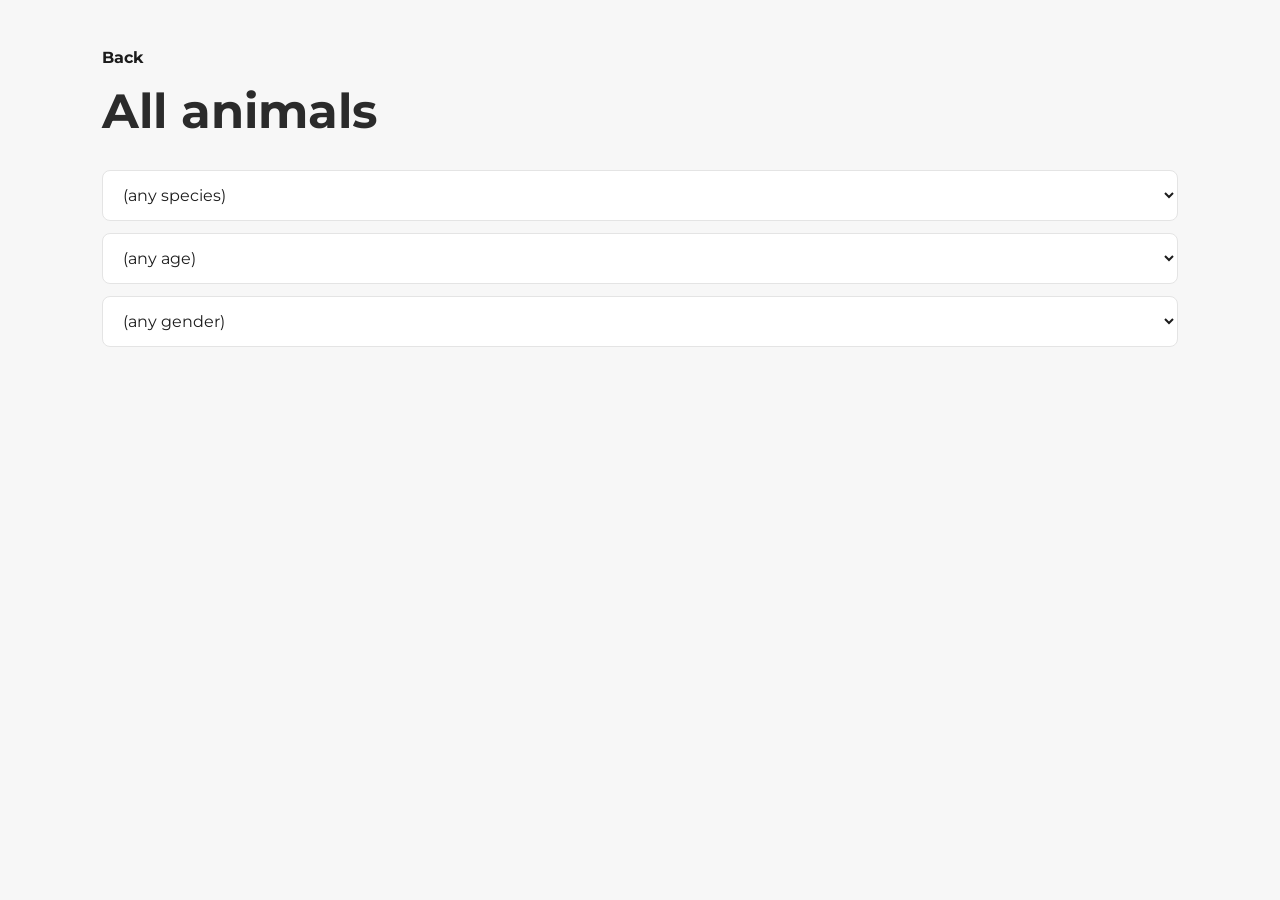
<file: animals.html>
<!DOCTYPE html>
<html lang="en">
<head>
  <meta charset="UTF-8">
  <meta name="viewport" content="width=device-width, initial-scale=1.0">
  <link rel="preconnect" href="https://fonts.googleapis.com">
  <link rel="preconnect" href="https://fonts.gstatic.com" crossorigin>
  <link href="https://fonts.googleapis.com/css2?family=Montserrat:wght@400;600;700&display=swap" rel="stylesheet">
  <title>All animals</title>
  <link rel="stylesheet" href="styles.css">
</head>
<body class="animal-page">
  <a class="back-home" href="index.html">Back</a>
  <div class="animal-heading">
    <h1>All animals</h1>
    <nav class="all-animal-nav" aria-label="Main">
      <a class="add-button" href="#animal-form" hidden>Add</a>
    </nav>
  </div>

  <form class="animal-filters">
    <select name="species">
      <option value="">(any species)</option>
      <option>Dog</option>
      <option>Cat</option>
      <option>Bunny</option>
    </select>
    <select name="age">
      <option value="">(any age)</option>
      <option value="young">Under 2</option>
      <option value="adult">2 or older</option>
    </select>
    <select name="gender">
      <option value="">(any gender)</option>
      <option>Male</option>
      <option>Female</option>
    </select>
  </form>
  
  <ul id="animal-list"></ul>

  <form id="animal-form" hidden>
    <section class="addNewData">
      <div class="header">
        <h2>Upload Images</h2>
      </div>

      <div class="input-div">
        <p>Drag & Drop images here or <span class="browse">Browse</span></p>
        <input type="file" class="file" multiple accept="image/png, image/jpeg, image/jpg">
      </div>

      <div id="queued-form">
        <div class="header">
          <h3>Queued In Frontend</h3>
        </div>
        <div class="queued-form"></div>
      </div>
    </section>

    <input name="name" placeholder="Name">
    <input name="species" placeholder="Species">
    <input name="breed" placeholder="Breed">
    <input name="gender" placeholder="Gender">
    <input name="age" placeholder="Age">
    <input name="description" placeholder="Description">
    <input name="status" placeholder="Status">
    <button type="submit">Submit</button>
  </form>

  
  <script src="animals.js"></script>
</body>
</html>
</file>
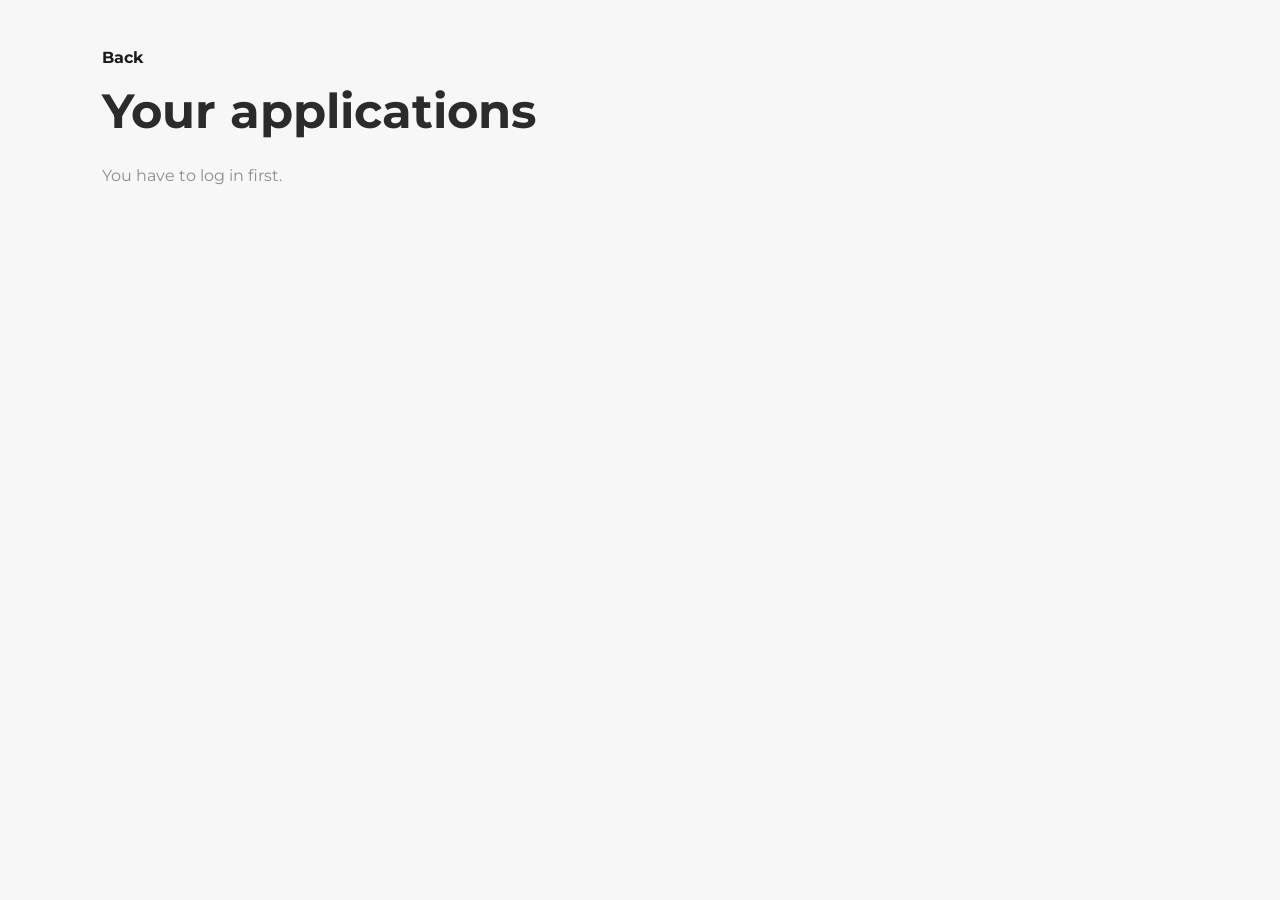
<file: applications.html>
<!DOCTYPE html>
<html lang="en">
<head>
  <meta charset="UTF-8">
  <meta name="viewport" content="width=device-width, initial-scale=1.0">
  <link rel="preconnect" href="https://fonts.googleapis.com">
  <link rel="preconnect" href="https://fonts.gstatic.com" crossorigin>
  <link href="https://fonts.googleapis.com/css2?family=Montserrat:wght@400;600;700&display=swap" rel="stylesheet">
  <link rel="stylesheet" href="styles.css">
  <title>Applications</title>
</head>
<body class="application-page">
  <a class="back-home" href="animals.html">Back</a>
  <h1>Your applications</h1>
<p id="login-required">You have to log in first.</p>
<ul id="application-list" hidden></ul>
<form id="application-form" hidden>
  <label>
    Name
    <input name="user_name" readonly>
  </label>
  <label>
    Animal
    <select name="animal_id" required></select>
  </label>
  <label>
    Phone
    <input name="phone" required>
  </label>
  <label>
    Message
    <textarea name="message" required></textarea>
  </label>
  <button type="submit">Submit</button>
</form>
<script src="applications.js"></script>
</body>
</html>
</file>
<file: styles.css>
* {
  box-sizing: border-box;
}

html {
  scroll-behavior: smooth;
}

body {
  margin: 0;
  font-family: Montserrat, sans-serif;
  background: #ffffff;
}

.header {
  display: grid;
  grid-template-columns: 1fr auto 1fr;
  align-items: center;
  gap: 16px;
  padding: 18px 40px 16px;
  background: #f9f9f9;
}

.brand {
  display: flex;
  align-items: center;
  gap: 12px;
  color: #292929;
  text-decoration: none;
  flex-shrink: 0;
}

.logo {
  display: block;
  width: 54px;
  height: 54px;
  flex: 0 0 54px;
  border-radius: 50%;
  overflow: hidden;
}

.logo img {
  display: block;
  width: 100%;
  height: 100%;
  object-fit: cover;
  object-position: center;
}

.brand-text {
  display: flex;
  flex-direction: column;
  gap: 4px;
}

.brand-name {
  font-size: 22px;
  font-weight: 700;
  line-height: 1;
}

.brand-tagline {
  font-size: 11px;
  font-weight: 600;
  letter-spacing: 0.12em;
  text-transform: uppercase;
  color: #8d8d8d;
}

.nav ul,
.social {
  display: flex;
  align-items: center;
  margin: 0;
  padding: 0;
  list-style: none;
}

.nav {
  justify-self: center;
}

.nav ul {
  gap: 28px;
}

.nav a {
  color: #6a6a6a;
  font-size: 20px;
  font-weight: 600;
  text-decoration: underline;
  text-underline-offset: 3px;
  white-space: nowrap;
}

.nav a:hover {
  color: #292929;
}

.header-tools {
  display: flex;
  align-items: center;
  justify-self: end;
  gap: 20px;
  flex-shrink: 0;
}

#login-status {
  position: absolute;
  top: 24px;
  right: 32px;
  z-index: 1;
  display: flex;
  align-items: center;
  gap: 14px;
  padding: 10px 18px;
  border-radius: 999px;
  background: #ffffff;
  white-space: nowrap;
}

#login-status a {
  color: #6a6a6a;
  font-size: 16px;
  font-weight: 600;
  text-decoration: underline;
  text-underline-offset: 3px;
}

#login-status a:hover {
  color: #292929;
}

#login-status span {
  color: #292929;
  font-size: 16px;
  font-weight: 600;
}

#login-status button {
  border: 0;
  padding: 0;
  background: transparent;
  color: #6a6a6a;
  font: inherit;
  font-size: 16px;
  font-weight: 600;
  text-decoration: underline;
  text-underline-offset: 3px;
  cursor: pointer;
}

#login-status button:hover {
  color: #292929;
}

.social {
  gap: 8px;
  flex-shrink: 0;
}

.social a {
  display: grid;
  place-items: center;
  width: 34px;
  height: 34px;
  border-radius: 6px;
  background: rgb(242, 198, 3);
  color: #ffffff;
}

.social svg {
  width: 16px;
  height: 16px;
  fill: currentColor;
}

.social a:hover {
  background: rgb(242, 198, 3);
}

.intro {
  position: relative;
}

.background-Image {
  display: block;
  width: 100%;
  height: auto;
}

#donation {
  padding-top: 0;
  padding-left: 0;
  padding-right: 0;
}

.intro-text {
  position: absolute;
  left: 7%;
  top: 50%;
  transform: translateY(-50%);
  max-width: 520px;
  color: white;
  /* color: #1c1c1c; */
}

.intro-kicker {
  margin: 0;
  font-size: 24px;
  font-weight: 600;
  letter-spacing: 0.16em;
}

.intro-text h1 {
  margin: 16px 0;
  font-size: 72px;
  line-height: 0.95;
}

.intro-note {
  margin: 0;
  font-size: 18px;
  font-weight: 600;
}

.intro-button {
  display: inline-block;
  margin-top: 28px;
  padding: 16px 32px;
  border-radius: 999px;
  background: #ffffff;
  color: #1c1c1c;
  font-weight: 700;
  text-decoration: none;
}

.middle {
  position: relative;
  padding: 88px 8% 108px;
  background: #f7f7f7;
}

.adopt-intro {
  margin: 0 auto 48px;
  text-align: center;
  color: #1c1c1c;
}

.adopt-kicker {
  margin: 18px 0 0;
  color: #e0b000;
  font-size: 14px;
  font-weight: 700;
  letter-spacing: 0.16em;
}

.adopt-intro h2 {
  margin: 72px 0 0;
  font-size: 48px;
  font-weight: 700;
  line-height: 1.15;
  white-space: nowrap;
}

.adopt-lead {
  /* max-width: 800px; */
  margin: 36px auto 0;
  color: #8a8a8a;
  font-size: 18px;
  font-weight: 400;
  line-height: 1.5;
}

.member-subtitle {
  display: flex;
  align-items: center;
  justify-content: center;
  gap: 18px;
  margin: 18px auto 48px;
  color: #e0b000;
  font-size: 14px;
  font-weight: 700;
  letter-spacing: 0.16em;
  text-transform: uppercase;
}

.member-subtitle::before,
.member-subtitle::after {
  content: "";
  width: 72px;
  height: 1px;
  background: currentColor;
}

#animal-preview {
  display: flex;
  gap: 24px;
  margin: 0;
  padding: 0;
  list-style: none;
}

#animal-preview li {
  flex: 1;
  min-width: 0;
}

.preview-card {
  padding: 22px 4px 0;
  text-align: left;
}

.preview-name {
  margin: 0;
  color: #2b2b2b;
  font-size: 32px;
  font-weight: 700;
  line-height: 1.1;
}

.preview-name::after {
  content: "";
  display: block;
  width: 56px;
  height: 4px;
  margin-top: 14px;
  border-radius: 999px;
  background: rgb(242, 198, 3);
}

.preview-meta {
  display: flex;
  flex-wrap: wrap;
  gap: 8px 22px;
  margin: 16px 0 0;
  color: #9a9a9a;
  font-size: 16px;
  font-weight: 600;
}

#animal-preview a {
  display: block;
  overflow: hidden;
  border-radius: 24px;
}

#animal-preview img {
  display: block;
  width: 100%;
  height: 420px;
  object-fit: cover;
  object-position: center;
  transition: transform 0.35s ease;
}

#animal-preview a:hover img {
  transform: scale(1.04);
}

.show-all {
  position: absolute;
  right: 8%;
  bottom: 36px;
  border: 0;
  border-radius: 999px;
  background: rgb(242, 198, 3);
  color: #1c1c1c;
  font: inherit;
  font-weight: 700;
  padding: 14px 28px;
  cursor: pointer;
}

.show-all:hover {
  background: #e6a317;
}

/* -------------------------------------------- donation -------------------------------------------------- */
.donation-banner {
  position: relative;
}

.donate-intro {
  position: absolute;
  right: 8%;
  top: 50%;
  transform: translateY(-50%);
  max-width: 460px;
  color: #ffffff;
  text-align: left;
}

.donate-kicker {
  margin: 0;
  color: #ffffff;
  font-size: 24px;
  font-weight: 600;
  letter-spacing: 0.16em;
}

.donate-intro h2 {
  margin: 16px 0;
  color: #ffffff;
  font-size: 72px;
  font-weight: 700;
  line-height: 0.95;
}

.donate-lead {
  margin: 0;
  color: #ffffff;
  font-size: 18px;
  font-weight: 600;
  line-height: 1.5;
}
/* -------------------------------------------------------- team -----------------------------------------------------------------------  */
.team-intro {
  margin: 0 auto 48px;
  text-align: center;
}
.team-intro h2 {
  margin: 72px 0 0;
  font-size: 48px;
  line-height: 1.15;
}
.team-list {
  display: grid;
  grid-template-columns: 1fr 1fr;
  gap: 28px;
  margin: 0;
  padding: 0;
  list-style: none;
}
.team-card {
  display: grid;
  grid-template-columns: 0.9fr 1.1fr;
  align-items: stretch;
  min-height: 320px;
  background: #ffffff;
  border-radius: 36px;
  overflow: hidden;
}
.team-card img {
  width: 100%;
  height: 320px;
  object-fit: cover;
}
.team-info {
  display: flex;
  flex-direction: column;
  align-items: center;
  padding: 36px 24px 24px;
  text-align: center;
}
.team-info h3 {
  margin: 0;
  font-size: 24px;
}
.team-role {
  margin: 12px 0 0;
  color: #e0b000;
  font-size: 12px;
  font-weight: 700;
  letter-spacing: 0.14em;
  text-transform: uppercase;
}
.team-bio {
  margin: 18px 0 0;
  color: #6a6a6a;
  font-size: 15px;
  line-height: 1.6;
}
.team-social {
  display: flex;
  gap: 14px;
  margin: auto 0 0;
  padding: 22px 0 0;
  list-style: none;
}
.team-social a {
  display: block;
  width: 16px;
  height: 16px;
  color: #e0b000;
}
.team-social svg {
  width: 16px;
  height: 16px;
  fill: currentColor;
}
@media (max-width: 800px) {
  .team-intro h2 {
    font-size: 34px;
  }
  .team-list,
  .team-card {
    grid-template-columns: 1fr;
  }
  .team-card img {
    height: 280px;
  }
}


/* ----------------------------------------- contact ------------------------------------------------- */
.contact {
  padding: 88px 8% 96px;
  background: #f6f6f6;
  color: #2b2b2b;
  text-align: center;
}

.contact h2 {
  margin: 0;
  font-size: 52px;
  line-height: 1.1;
}

.contact-lead {
  max-width: 720px;
  margin: 18px auto 48px;
  color: #6d6d6d;
  font-size: 18px;
  font-weight: 400;
  line-height: 1.5;
}

.contact-layout {
  display: grid;
  grid-template-columns: 1fr 1fr;
  gap: 36px;
  max-width: 1080px;
  margin: 0 auto;
  text-align: left;
}

.contact-map {
  display: grid;
  place-items: center;
  min-height: 460px;
  border: 12px solid #ffffff;
  background: #e6e8ee;
  color: #8a8a8a;
  font-weight: 600;
}

.contact-form {
  display: flex;
  flex-direction: column;
  gap: 18px;
}

.contact-form input,
.contact-form textarea {
  width: 100%;
  border: 0;
  border-radius: 999px;
  background: #ffffff;
  color: #2b2b2b;
  font: inherit;
  font-weight: 400;
  padding: 18px 24px;
}

.contact-form textarea {
  min-height: 140px;
  border-radius: 28px;
  resize: vertical;
}

.contact-form input::placeholder,
.contact-form textarea::placeholder {
  color: #b0b0b0;
}

.contact-form button {
  margin-top: 8px;
  border: 0;
  border-radius: 999px;
  background: #e6a317;
  color: #ffffff;
  font: inherit;
  font-weight: 700;
  padding: 18px 24px;
  cursor: pointer;
}

.contact-form button:hover {
  background: #d09412;
}

.site-footer {
  background: #ffffff;
  color: #1c1c1c;
}

.footer-main {
  display: grid;
  grid-template-columns: 1.5fr 1fr 1fr;
  align-items: center;
  gap: 32px;
  padding: 42px 8%;
}

.footer-left {
  display: flex;
  align-items: center;
  gap: 16px;
  color: #1c1c1c;
  text-decoration: none;
}

.footer-left .logo {
  width: 88px;
  height: 88px;
  flex-basis: 88px;
  border-radius: 0;
  overflow: visible;
}

.footer-left .logo img {
  object-fit: contain;
}

.footer-left .brand-name {
  font-size: 32px;
}

.footer-left .brand-tagline {
  color: #8d8d8d;
  font-size: 13px;
  letter-spacing: 0.16em;
}

.footer-block h2 {
  margin: 0 0 12px;
  font-size: 22px;
  font-weight: 700;
}

.footer-block p {
  margin: 0 0 8px;
  font-size: 18px;
  font-weight: 500;
}

.footer-block a {
  color: inherit;
  text-decoration: none;
}

.footer-bar {
  background: #2f4270;
  color: #ffffff;
  text-align: center;
  padding: 16px 8%;
}

.footer-bar p {
  margin: 0;
  font-size: 16px;
  font-weight: 600;
}

@media (max-width: 800px) {
  .footer-main {
    grid-template-columns: 1fr;
    justify-items: start;
  }
}

.animal-page {
  padding: 48px 8% 80px;
  background: #f7f7f7;
  color: #2b2b2b;
}

.back-home {
  display: inline-block;
  margin-bottom: 18px;
  color: #1c1c1c;
  font-weight: 700;
  text-decoration: none;
}

.animal-heading {
  display: flex;
  align-items: center;
  justify-content: space-between;
  gap: 16px;
  margin-bottom: 32px;
}

.animal-filters {
  display: grid;
  gap: 12px;
  /* max-width: 900px; */
  margin: 0 0 28px;
}

.animal-filters select {
  border: 1px solid #e4e4e4;
  border-radius: 8px;
  padding: 14px 16px;
  background: #ffffff;
  color: #1c1c1c;
  font: inherit;
}

.animal-page h1 {
  margin: 0;
  font-size: 48px;
  line-height: 1.1;
}

.add-button {
  display: inline-block;
  padding: 12px 22px;
  border-radius: 999px;
  background: rgb(242, 198, 3);
  color: #1c1c1c;
  font-size: 14px;
  font-weight: 700;
  line-height: 1;
  text-decoration: none;
}

.add-button:hover {
  background: #e0b400;
}

.add-button[hidden] {
  display: none;
}

#animal-list {
  display: grid;
  grid-template-columns: repeat(auto-fill, minmax(280px, 1fr));
  gap: 24px;
  margin: 0;
  padding: 0;
  list-style: none;
}

.animal-row {
  overflow: hidden;
  border-radius: 24px;
  background: #ffffff;
}

.animal-row img {
  display: block;
  width: 100%;
  height: 240px;
  object-fit: cover;
}

.animal-info {
  padding: 18px 20px 22px;
}

.animal-info h2 {
  margin: 0;
  font-size: 28px;
  line-height: 1.1;
}

.animal-info h2::after {
  content: "";
  display: block;
  width: 48px;
  height: 4px;
  margin-top: 12px;
  border-radius: 999px;
  background: rgb(242, 198, 3);
}

.animal-meta,
.animal-description {
  margin: 14px 0 0;
  color: #8a8a8a;
  font-size: 15px;
  font-weight: 600;
  line-height: 1.45;
}

.animal-status-row {
  display: flex;
  align-items: center;
  justify-content: space-between;
  gap: 12px;
  margin-top: 14px;
}

.animal-status {
  margin: 0;
  color: #6a6a6a;
  font-size: 15px;
  font-weight: 600;
}

.animal-status.is-available {
  color: #1c1c1c;
}

.adopt-button {
  display: inline-block;
  flex-shrink: 0;
  padding: 10px 18px;
  border-radius: 999px;
  background: rgb(242, 198, 3);
  color: #1c1c1c;
  font-size: 14px;
  font-weight: 700;
  line-height: 1;
  text-decoration: none;
}

.adopt-button:hover {
  background: #e0b400;
}

.edit-button,
.delete-button {
  display: inline-block;
  margin: 16px 8px 0 0;
  padding: 10px 18px;
  border: 0;
  border-radius: 999px;
  font: inherit;
  font-size: 14px;
  font-weight: 700;
  line-height: 1;
  text-decoration: none;
  cursor: pointer;
}

.edit-button {
  background: #1c1c1c;
  color: #ffffff;
}

.edit-button:hover {
  background: #3a3a3a;
}

.delete-button {
  background: #ffffff;
  color: #9a3412;
  box-shadow: inset 0 0 0 2px #9a3412;
}

.delete-button:hover {
  background: #9a3412;
  color: #ffffff;
}

#animal-form {
  display: grid;
  grid-template-columns: 1fr 1fr;
  gap: 14px 16px;
  margin: 120px 0 0;
  padding: 24px;
  border-radius: 24px;
  background: #ffffff;
}

#animal-form[hidden] {
  display: none;
}

#animal-form input {
  width: 100%;
  border: 0;
  border-radius: 999px;
  background: #f3f3f3;
  color: #2b2b2b;
  font: inherit;
  font-weight: 600;
  padding: 16px 20px;
}

#animal-form input[name="description"] {
  grid-column: 1 / -1;
}

#animal-form input::placeholder {
  color: #b0b0b0;
  font-weight: 600;
}

#animal-form button {
  justify-self: end;
  grid-column: 1 / -1;
  border: 0;
  border-radius: 999px;
  background: rgb(242, 198, 3);
  color: #1c1c1c;
  font: inherit;
  font-size: 14px;
  font-weight: 700;
  padding: 14px 28px;
  cursor: pointer;
}

#animal-form button:hover {
  background: #e0b400;
}

#animal-form .addNewData {
  grid-column: 1 / -1;
  margin-top: 0;
  padding: 0 0 8px;
  background: transparent;
}

.addNewData {
  margin-top: 120px;
  padding: 28px;
  border-radius: 24px;
  background: #ffffff;
}

.addNewData .header {
  display: flex;
  align-items: center;
  justify-content: space-between;
  gap: 16px;
  margin: 0 0 18px;
  padding: 0;
  background: transparent;
}

.addNewData h2,
.addNewData h3 {
  margin: 0;
  color: #1c1c1c;
  line-height: 1.1;
}

.addNewData h2 {
  font-size: 28px;
}

.addNewData h2::after {
  content: "";
  display: block;
  width: 48px;
  height: 4px;
  margin-top: 12px;
  border-radius: 999px;
  background: rgb(242, 198, 3);
}

.addNewData h3 {
  font-size: 18px;
}

.input-div {
  position: relative;
  display: grid;
  place-items: center;
  min-height: 180px;
  border: 2px dashed #d0d0d0;
  border-radius: 24px;
  background: #f7f7f7;
  color: #8a8a8a;
  font-weight: 600;
  text-align: center;
}

.input-div p {
  margin: 0;
  pointer-events: none;
}

.browse {
  color: #1c1c1c;
  font-weight: 700;
  text-decoration: underline;
}

.input-div .file {
  position: absolute;
  inset: 0;
  width: 100%;
  height: 100%;
  opacity: 0;
  cursor: pointer;
}

#queued-form {
  margin-top: 22px;
  padding-top: 8px;
}

.queued-form {
  display: flex;
  flex-wrap: wrap;
  gap: 12px;
  min-height: 72px;
  margin-top: 8px;
  padding: 12px;
  border-radius: 18px;
  background: #f7f7f7;
}

.queued-form .image {
  position: relative;
  width: 96px;
  height: 96px;
}

.queued-form .image img {
  display: block;
  width: 100%;
  height: 100%;
  object-fit: cover;
  border-radius: 12px;
}

.queued-form .image span {
  position: absolute;
  top: 4px;
  right: 8px;
  color: #ffffff;
  font-size: 20px;
  font-weight: 700;
  cursor: pointer;
}

@media (max-width: 800px) {
  .adopt-intro h2 {
    margin: 72px;
    font-size: 34px;
    white-space: normal;
  }

  #animal-preview {
    flex-direction: column;
  }

  #animal-preview img {
    height: 280px;
  }

  .contact h2,
  .animal-page h1 {
    font-size: 36px;
  }

  .contact-layout,
  #animal-form {
    grid-template-columns: 1fr;
  }

  .contact-map {
    min-height: 240px;
  }
}

/* ---------------------------- Register ------------------------------------------------------------ */

.register-page {
  display: flex;
  align-items: center;
  justify-content: center;
  min-height: 100vh;
  padding: 32px;
  background: #f4f4f4;
}

.register-panel {
  display: grid;
  grid-template-columns: 1fr 1fr;
  width: min(100%, 1100px);
  min-height: 640px;
  overflow: hidden;
  border-radius: 24px;
  background: #ffffff;
  box-shadow: 0 16px 40px rgba(28, 28, 28, 0.12);
}

.register-card {
  padding: 48px 56px;
}

.register-art {
  display: flex;
  align-items: flex-end;
  justify-content: center;
  min-height: 100%;
  padding: 20px;
  background-color: #ffffff;
  background-image: url("images/3782999.jpg");
  background-position: center;
  background-size: contain;
  background-repeat: no-repeat;
}

.image-credit {
  color: #1c1c1c;
  background: #ffffff;
  border-radius: 8px;
  padding: 8px 12px;
  font-size: 14px;
  font-weight: 600;
  text-decoration: underline;
}

.register-card h1 {
  margin: 16px 0 0;
  color: #1c1c1c;
  font-size: 36px;
}

.register-note {
  margin: 8px 0 24px;
  color: #8d8d8d;
  font-size: 16px;
}

#register-form,
#login-form {
  display: flex;
  flex-direction: column;
  gap: 16px;
}

#login-form,
.register-card.show-login #register-form {
  display: none;
}

.register-card.show-login #login-form {
  display: flex;
}

#register-form label,
#login-form label {
  display: flex;
  flex-direction: column;
  gap: 6px;
  color: #2b2b2b;
  font-size: 13px;
  font-weight: 600;
}

#register-form input,
#login-form input {
  border: 1px solid #e4e4e4;
  border-radius: 8px;
  padding: 14px 16px;
  color: #1c1c1c;
  font: inherit;
  font-weight: 400;
}

#register-form button,
#login-form button {
  margin-top: 4px;
  border: 0;
  border-radius: 8px;
  background: rgb(242, 198, 3);
  color: #1c1c1c;
  font: inherit;
  font-weight: 700;
  padding: 14px 16px;
  cursor: pointer;
}

#register-message {
  min-height: 24px;
  margin: 16px 0 0;
  color: #2b2b2b;
  font-weight: 600;
}

@media (max-width: 800px) {
  .register-panel {
    grid-template-columns: 1fr;
  }

  .register-art {
    min-height: 280px;
  }
}

.auth-switch {
  position: relative;
  display: grid;
  grid-template-columns: 1fr 1fr;
  height: 48px;
  margin: 28px 0 8px;
  border-radius: 999px;
  background: #f4f4f4;
}

.auth-slider {
  position: absolute;
  left: 4px;
  top: 4px;
  width: calc(50% - 4px);
  height: calc(100% - 8px);
  border-radius: 999px;
  background: rgb(242, 198, 3);
  transition: transform 0.25s ease;
}
.auth-switch.show-login .auth-slider {
  transform: translateX(100%);
}

.auth-switch button {
  position: relative;
  border: 0;
  background: transparent;
  padding: 12px;
  font: inherit;
  font-weight: 700;
  cursor: pointer;
}

/* ---------------------------------- applicatuons -------------------------------------------------*/

.application-page {
  padding: 48px 8% 80px;
  background: #f7f7f7;
  color: #2b2b2b;
}

.application-page h1 {
  margin: 0 0 28px;
  font-size: 48px;
  line-height: 1.1;
}

#login-required {
  margin: 0;
  color: #8d8d8d;
  font-size: 16px;
}

#application-list {
  display: grid;
  gap: 16px;
  margin: 0 0 28px;
  padding: 0;
  list-style: none;
}

#application-list[hidden] {
  display: none;
}

#application-list li {
  border-radius: 16px;
  background: #ffffff;
  box-shadow: 0 8px 24px rgba(28, 28, 28, 0.06);
  overflow: hidden;
}

.application-summary {
  width: 100%;
  border: 0;
  background: transparent;
  padding: 18px 22px;
  color: inherit;
  font: inherit;
  font-weight: 600;
  text-align: left;
  cursor: pointer;
}

.application-summary:hover,
.application-summary.is-open {
  background: #fffdf3;
}

.application-detail {
  display: grid;
  grid-template-columns: 110px 1fr;
  gap: 10px 16px;
  margin: 0;
  padding: 4px 22px 20px;
}

.application-detail[hidden] {
  display: none;
}

.application-detail dt {
  color: #8d8d8d;
  font-size: 13px;
  font-weight: 600;
}

.application-detail dd {
  margin: 0;
  font-weight: 500;
}

#application-form {
  display: flex;
  flex-direction: column;
  gap: 16px;
  width: min(100%, 560px);
  padding: 28px;
  border-radius: 16px;
  background: #ffffff;
  box-shadow: 0 8px 24px rgba(28, 28, 28, 0.06);
}

#application-form[hidden] {
  display: none;
}

#application-form label {
  display: flex;
  flex-direction: column;
  gap: 6px;
  color: #2b2b2b;
  font-size: 13px;
  font-weight: 600;
}

#application-form input,
#application-form select,
#application-form textarea {
  border: 1px solid #e4e4e4;
  border-radius: 8px;
  padding: 14px 16px;
  color: #1c1c1c;
  font: inherit;
  font-weight: 400;
  background: #ffffff;
}

#application-form textarea {
  min-height: 120px;
  resize: vertical;
}

#application-form input[readonly] {
  background: #f7f7f7;
  color: #2b2b2b;
}

#application-form button {
  border: 0;
  border-radius: 8px;
  background: rgb(242, 198, 3);
  color: #1c1c1c;
  font: inherit;
  font-weight: 700;
  padding: 14px 16px;
  cursor: pointer;
}

#application-form button:hover {
  background: #e0b400;
}

@media (max-width: 800px) {
  .application-page h1 {
    font-size: 36px;
  }
}
</file>
